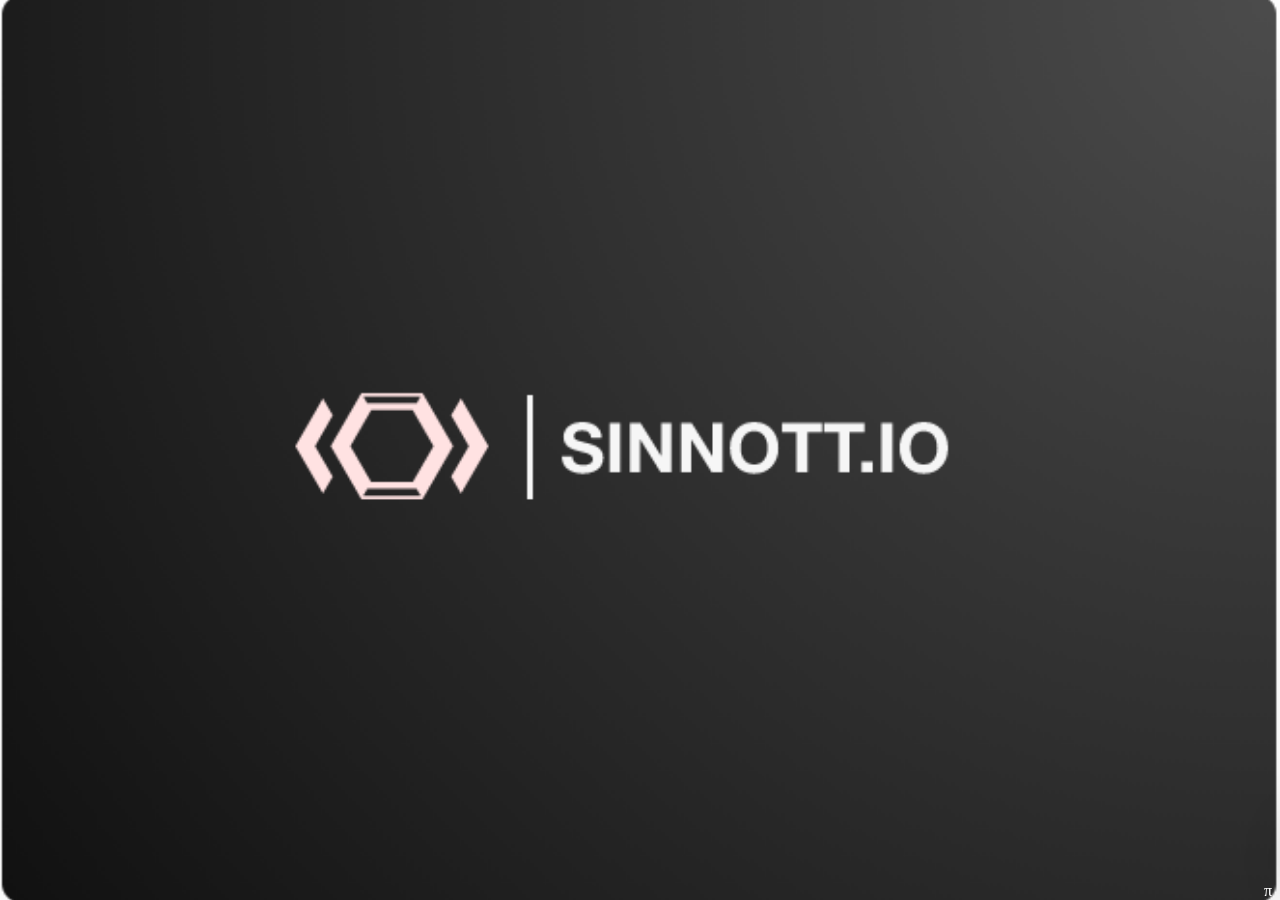
<file: index.html>
<!DOCTYPE html>
<html>
<head>
<TITLE>SINNOTT.IO</TITLE>
<link rel="icon" type="image/x-icon" href="favicon.ico">
<link rel="stylesheet" href="iostyle.css">
<style>
  #Pi {
    position: fixed;
    bottom: 0;
    right: 0;
  }
</style>
</head>
<body>
  <div id="Pi"><font color=white>π &nbsp;</font></div>
</body>
</html>
</file>
<file: iostyle.css>
html { 
  background: url(sinnottio-logo.PNG) no-repeat center center fixed; 
  -webkit-background-size: cover;
  -moz-background-size: cover;
  -o-background-size: cover;
  background-size: cover;
}
</file>
